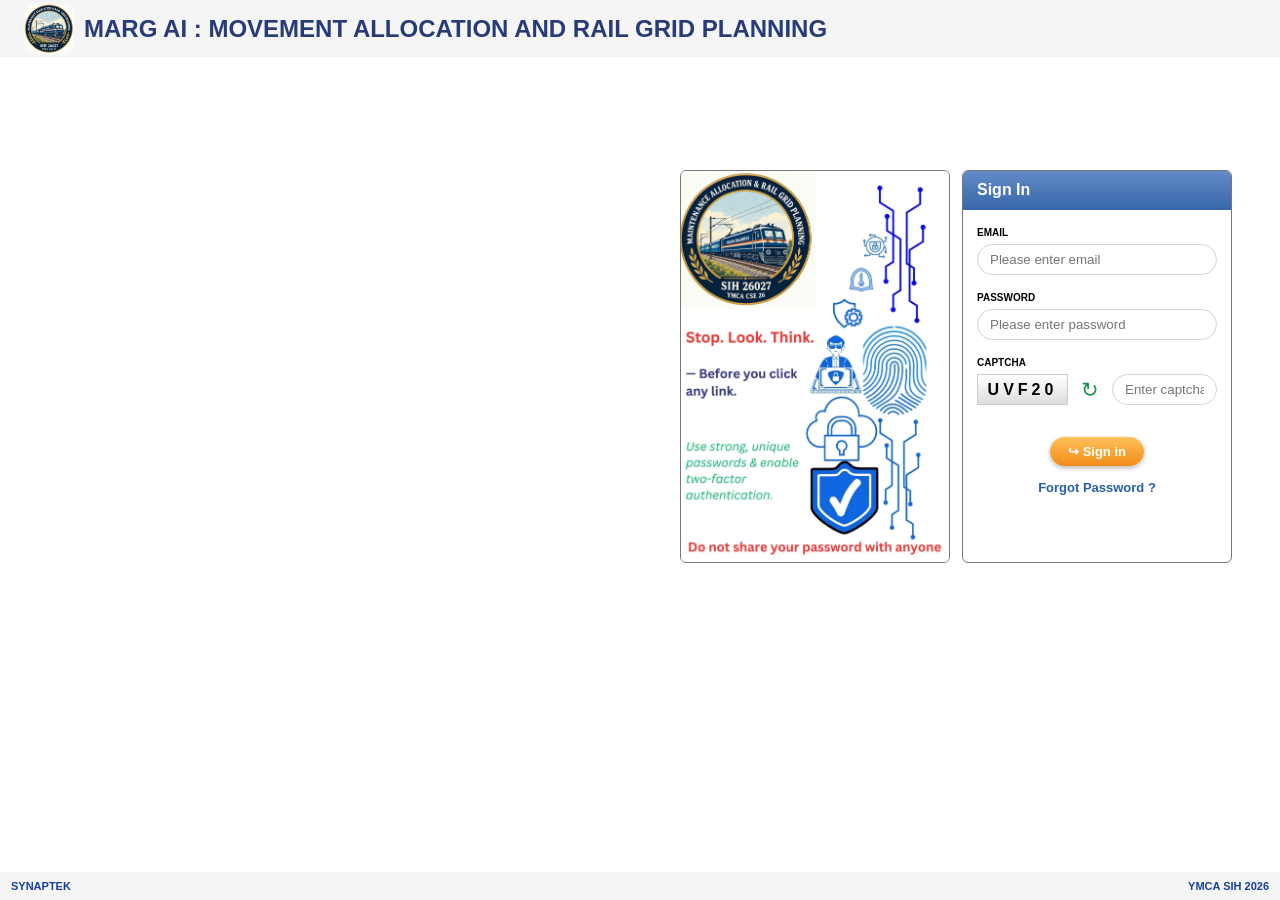
<file: docs/index.html>
<!DOCTYPE html>
<html lang="en">
<head>
    <meta charset="UTF-8">
    <meta name="viewport" content="width=device-width, initial-scale=1.0">
    <title>MARG AI : Movement Allocation and Rail Grid Planning</title>
    <link rel="stylesheet" href="style.css">

</head>

<body>

    <div class="page">

        <video class="bg-video" autoplay muted loop playsinline>
            <source src="background_video.mp4" type="video/mp4">
        </video>

        <!-- TOP HEADER -->
        <div class="top-header">
            <img src="main_logo.png" class="logo" alt="MARG AI Logo">

            <div class="title">
                MARG AI : MOVEMENT ALLOCATION AND RAIL GRID PLANNING
            </div>
        </div>


        <!-- SECURITY IMAGE -->
        <img src="cybersecurity.png" class="side-image" alt="MARG AI Security Illustration">

        <!-- LOGIN BOX -->
        <div class="login-box">

            <div class="login-header">
                Sign In
            </div>

            <div class="login-content">

                <!-- The backend logs users in by email address -->
                <label>EMAIL</label>
                <input
                    type="email"
                    id="username"
                    placeholder="Please enter email"
                    autocomplete="username"
                >

                <label>PASSWORD</label>
                <input
                    type="password"
                    id="password"
                    placeholder="Please enter password"
                    autocomplete="current-password"
                >

                <label>CAPTCHA</label>

                <div class="captcha-row">
                    <span id="captchaCode">QH I95</span>
                    <button type="button" onclick="generateCaptcha()">↻</button>

                    <input
                        type="text"
                        id="captchaInput"
                        placeholder="Enter captcha"
                        autocomplete="off"
                    >
                </div>

                <div id="message" class="message" role="alert"></div>

                <button type="button" class="signin-btn" id="signinBtn" onclick="loginUser()">
                    ↪ Sign in
                </button>

                <div class="forgot-password">
                    Forgot Password ?
                </div>

            </div>
        </div>


        <!-- FOOTER -->
        <div class="footer">
            <span>SYNAPTEK</span>
            <span>YMCA SIH 2026</span>
        </div>

    </div>

    <script src="script.js"></script>

</body>
</html>
</file>
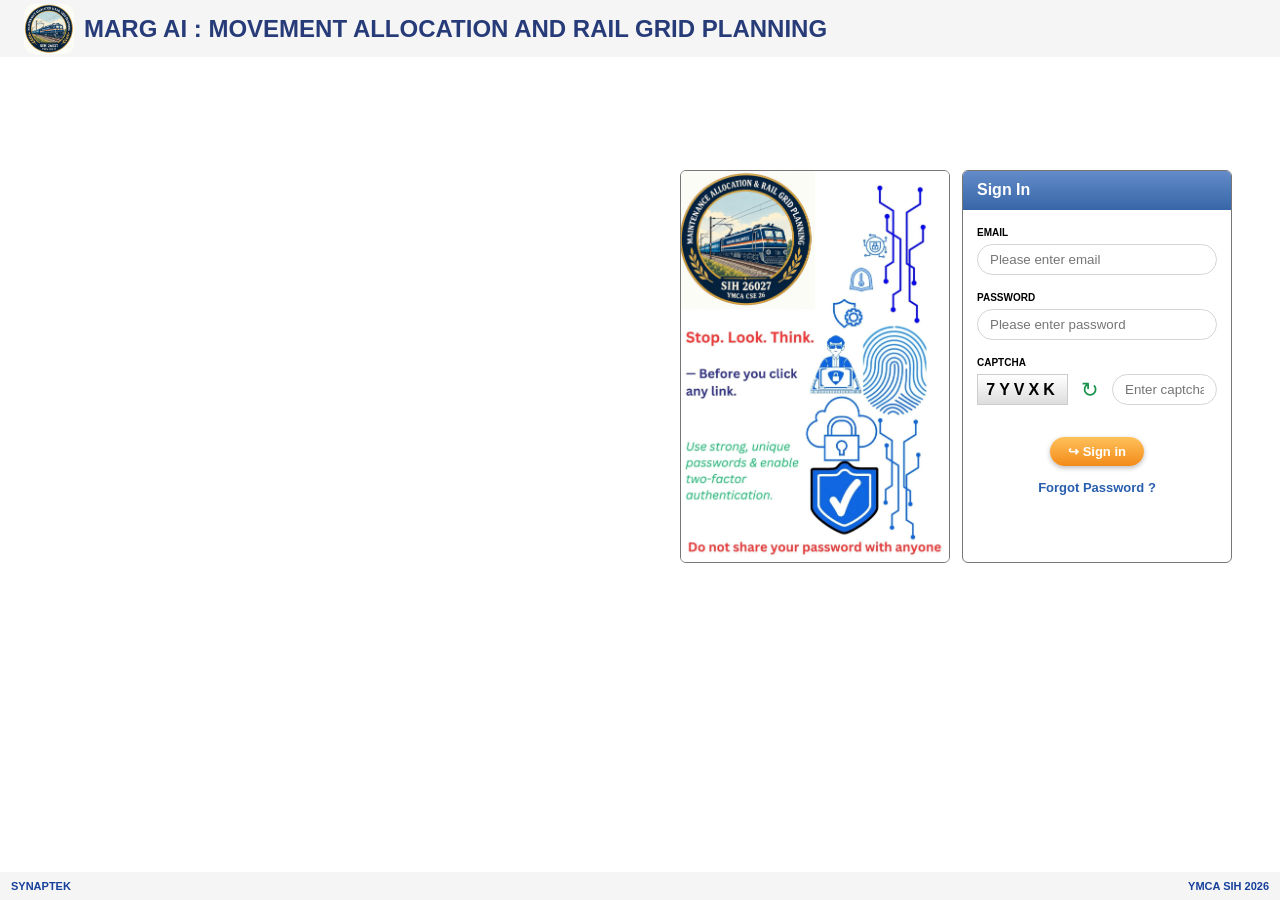
<file: docs/block-request/block-requests.html>
<!DOCTYPE html>
<html lang="en">
<head>
<meta charset="UTF-8">
<meta name="viewport" content="width=device-width, initial-scale=1.0">
<title>Block Requests | MARG AI</title>
<!-- <script src="../auth-guard.js"></script> -->
<style>
*{box-sizing:border-box}
html,body{margin:0;width:100%;height:100%;overflow:hidden;font-family:Arial,Helvetica,sans-serif;background:#eee;color:#111}
.page{width:100%;height:100vh;display:flex;flex-direction:column;background:#eee}
.top-header{height:43px;flex:0 0 43px;display:flex;align-items:center;justify-content:space-between;background:#f5f5f5;border-bottom:2px solid #3f78bd;padding:0 5px 0 10px}
.brand{height:100%;display:flex;align-items:center;gap:7px;white-space:nowrap}
.brand-logo{width:34px;height:34px;object-fit:cover;border-radius:50%}
.brand-title{color:#263e69;font-size:17px;font-weight:700;letter-spacing:.2px}
.user-area{height:100%;display:flex;align-items:center;gap:8px;color:#555;font-size:14px;white-space:nowrap}
.user-icon{color:#aaa;font-size:22px;line-height:22px}
.user-content{display:flex;flex-direction:column;align-items:flex-end;line-height:16px}
.welcome{font-size:14px;font-weight:600;color:#444}
.utility-links{display:flex;align-items:center;margin-top:3px}
.utility-links a{font-size:11px;font-weight:700;letter-spacing:.6px;line-height:13px;color:#31517e;text-decoration:none;padding:1px 10px;border-left:1px solid #b8cbe6}
.utility-links a:first-child{border-left:none}
.utility-links a:last-child{padding-right:2px}
.utility-links a:hover{color:#3f78bd;text-decoration:underline}
.nav-bar{height:44px;flex:0 0 44px;display:flex;align-items:stretch;background:#eee;border-bottom:2px solid #3f78bd}
.nav-item{height:42px;display:flex;align-items:center;justify-content:center;padding:0 14px;border-left:1px solid #3f78bd;border-right:1px solid #3f78bd;color:#111;font-size:21px;text-decoration:none;background:#eee}
.footer{height:20px;flex:0 0 20px;display:flex;align-items:center;justify-content:space-between;padding:0 8px;background:#eee;border-top:1px solid #9bb9dc;color:#31517e;font-size:8px;font-weight:700;letter-spacing:.2px}

/* Content area */
.content{flex:1 1 auto;min-height:0;background:#eee;padding:15px;display:flex;flex-direction:column;overflow-y:auto}

/* -------------------------------------------
   NEW DEMAND FORM STYLES
------------------------------------------- */
.demand-form-container {
    background: #fff;
    border: 1px solid #d5deea;
    border-radius: 6px;
    display: flex;
    flex-direction: column;
    margin-bottom: 25px;
    flex-shrink: 0;
    overflow: hidden;
    box-shadow: 0 3px 8px rgba(0,0,0,0.05);
}
.form-banner {
    background-color: #5a52a5; 
    color: #fff;
    padding: 12px 18px;
    font-size: 16px;
    font-weight: 600;
    display: flex;
    align-items: center;
    gap: 10px;
}
.form-banner svg {
    width: 20px;
    height: 20px;
}
.form-body {
    padding: 20px;
    display: flex;
    flex-direction: column;
    gap: 20px;
    background: #f4f6f9;
}
.form-section {
    background: #fff;
    border: 1px solid #e0e5eb;
    border-radius: 6px;
    padding: 20px;
    box-shadow: 0 1px 3px rgba(0,0,0,0.04);
}
.form-section-title {
    font-size: 15px;
    font-weight: bold;
    color: #263e69;
    margin-bottom: 18px;
    display: flex;
    align-items: center;
    gap: 8px;
    border-bottom: 1px solid #f0f0f0;
    padding-bottom: 10px;
}
.form-section-title svg {
    color: #5a52a5;
}
.form-row {
    display: grid;
    grid-template-columns: repeat(auto-fit, minmax(200px, 1fr));
    gap: 20px;
    align-items: start;
}
.form-group {
    display: flex;
    flex-direction: column;
    gap: 6px;
}
.form-group label {
    font-size: 13px;
    color: #444;
    font-weight: 600;
}
.form-group input, .form-group select, .form-group textarea {
    padding: 10px 12px;
    border: 1px solid #cfd6df;
    border-radius: 4px;
    font-size: 13px;
    color: #333;
    outline: none;
    font-family: inherit;
    background: #fff;
    width: 100%;
    transition: all 0.2s;
}
.form-group input:focus, .form-group select:focus, .form-group textarea:focus {
    border-color: #5a52a5;
    box-shadow: 0 0 0 3px rgba(90, 82, 165, 0.1);
}
.form-group textarea {
    resize: vertical;
}
.form-group input[readonly]{background:#eef1f5;cursor:not-allowed}
.combo{position:relative}
.combo input{padding-right:32px;cursor:pointer}
.combo input:disabled{background:#eef1f5;cursor:not-allowed}
.combo-arrow{position:absolute;right:13px;top:50%;width:7px;height:7px;border-right:2px solid #333;border-bottom:2px solid #333;transform:translateY(-70%) rotate(45deg);pointer-events:none}
.combo input:disabled ~ .combo-arrow{opacity:.35}
.combo-list{display:none;position:absolute;left:0;right:0;top:100%;margin:2px 0 0;padding:0;list-style:none;background:#fff;border:1px solid #767676;max-height:220px;overflow-y:auto;z-index:50;box-shadow:0 4px 10px rgba(0,0,0,.12)}
.combo.open .combo-list{display:block}
.combo-list li{padding:6px 16px;font-size:13px;color:#222;cursor:default}
.combo-list li:hover,.combo-list li.active{background:#1a66d2;color:#fff}
.combo-list li.empty{color:#888;background:#fff}
/* Updated Location Block Styles */
.location-block {
    display: flex;
    flex-direction: column;
    gap: 12px;
}
.location-title {
    display: flex;
    align-items: center;
    gap: 6px;
    font-size: 14px;
    font-weight: 700;
    color: #555;
}
.location-title svg {
    width: 16px;
    height: 16px;
    color: #555;
}
.location-fields {
    display: flex;
    align-items: center;
    gap: 10px;
}
.location-fields span {
    font-size: 13px;
    color: #666;
    font-weight: 600;
}
.small-input {
    width: 80px;
    padding: 8px 10px;
    border: 1px solid #cfd6df;
    border-radius: 4px;
    font-size: 13px;
    color: #333;
    outline: none;
    transition: all 0.2s;
}
.small-input:focus {
    border-color: #5a52a5;
    box-shadow: 0 0 0 3px rgba(90, 82, 165, 0.1);
}

.form-actions {
    display: flex;
    justify-content: flex-end;
    gap: 12px;
    margin-top: 10px;
}
.btn-action {
    padding: 10px 24px;
    font-size: 14px;
    font-weight: 600;
    border: none;
    border-radius: 4px;
    cursor: pointer;
    color: #fff;
    background-color: #28a745; 
    display: flex;
    align-items: center;
    gap: 8px;
    transition: background-color 0.2s;
}
.btn-action:hover {
    background-color: #218838;
}

/* -------------------------------------------
   EXISTING TOOLBAR & TABLE ADJUSTMENTS
------------------------------------------- */
.toolbar{flex:0 0 auto;display:flex;align-items:center;justify-content:space-between;margin-bottom:10px}
.show-rows{display:flex;align-items:center;gap:8px;font-size:15px;color:#555}
.show-rows select{height:34px;padding:0 10px;font-size:14px;color:#333;background:#fff;border:1px solid #cfd6df;border-radius:5px;outline:none;cursor:pointer}
.show-rows select:focus,.search-box input:focus{border-color:#3f78bd}
.search-box{position:relative}
.search-box svg{position:absolute;left:11px;top:50%;transform:translateY(-50%);width:16px;height:16px;color:#777;pointer-events:none}
.search-box input{width:250px;height:38px;padding:0 12px 0 34px;font-size:14px;color:#333;background:#fff;border:1px solid #cfd6df;border-radius:5px;outline:none}

.table-wrap{flex:none;height:450px;overflow:auto;background:#fff;border:1px solid #9bb9dc}
#blockTable{border-collapse:collapse;table-layout:fixed;font-size:13px}
#blockTable th{position:sticky;top:0;background:#dfe8f5;color:#263e69;text-align:left;padding:8px 10px;border:1px solid #b8cbe6;white-space:nowrap;overflow:hidden;text-overflow:ellipsis; z-index:1}
#blockTable td{padding:8px 10px;border:1px solid #d5deea;vertical-align:top;overflow-wrap:anywhere}
#blockTable td.empty{text-align:center;color:#777;padding:18px}
#blockTable th.green{background:#b3e0ad}
#blockTable td.green{background:#e8f7e5}
#blockTable th.blue{background:#b5d8f2}
#blockTable td.blue{background:#e0eefa}

.table-footer{flex:0 0 auto;display:flex;align-items:center;justify-content:space-between;margin-top:10px;font-size:15px;color:#555}
.table-footer b{color:#333}
.match-info{color:#31517e;font-size:13px;margin-left:8px}

.section-divider {
    border: 0;
    border-top: 2px dashed #9bb9dc;
    margin: 10px 0 20px 0;
    width: 100%;
}

/* Explicit two-column grid for perfect alignment in Asset Details */
.two-col-grid {
    display: grid;
    grid-template-columns: 1fr 1fr;
    gap: 20px;
}
@media (max-width: 768px) {
    .two-col-grid {
        grid-template-columns: 1fr;
    }
}
</style>
</head>
<body>
<div class="page">
<header class="top-header">
<div class="brand">
<img src="../main_logo.png" class="brand-logo" alt="MARG AI logo">
<div class="brand-title">MARG AI : MOVEMENT ALLOCATION AND RAIL GRID PLANNING</div>
</div>
<div class="user-area">
<div class="user-icon">♟</div>
<div class="user-content">
<div class="welcome">Welcome, chiefcontrollerumb</div>
<div class="utility-links">
<a href="#" id="faqLink">FAQ</a>
<a href="#" id="helpLink">HELP</a>
<a href="#" id="reportLink">REPORT</a>
<a id="logoutLink" href="../index.html">LOGOUT</a>
</div>
</div>
</div>
</header>
<nav class="nav-bar">
<a class="nav-item" href="../dashboard/dashboard.html">Dashboard</a>
<a class="nav-item active" href="../block-request/block-requests.html">Block Requests</a>
<a class="nav-item" href="../priority-list/priority-list.html">Priority List</a>
<a class="nav-item" href="../scheduler/scheduler.html">Scheduler</a>
<a class="nav-item" href="../live-tracker/live-tracker.html">Live Tracker</a>
<a class="nav-item" href="../live-map/live-map.html">Live Map</a>
</nav>

<main class="content">

<!-- NEW DEMAND FORM -->
<div class="demand-form-container">
    <div class="form-banner">
        <svg viewBox="0 0 24 24" fill="none" stroke="currentColor" stroke-width="2" stroke-linecap="round" stroke-linejoin="round"><path d="M11 4H4a2 2 0 0 0-2 2v14a2 2 0 0 0 2 2h14a2 2 0 0 0 2-2v-7"></path><path d="M18.5 2.5a2.121 2.121 0 0 1 3 3L12 15l-4 1 1-4 9.5-9.5z"></path></svg>
        New Disconnection/block demand
    </div>
    
    <form id="blockDemandForm" class="form-body">
        
        <!-- A) Section Details -->
        <div class="form-section">
            <div class="form-section-title">
                <svg width="18" height="18" viewBox="0 0 24 24" fill="none" stroke="currentColor" stroke-width="2"><rect x="3" y="3" width="18" height="18" rx="2" ry="2"></rect><line x1="9" y1="3" x2="9" y2="21"></line></svg>
                Section Details
            </div>
            <div class="form-row">
                <div class="form-group">
                    <label>Station</label>
                    <select name="station" id="sectionSelect">
                        <option value="">Select Section</option>
                    </select>
                </div>
                <div class="form-group">
                    <label>Sub Section (Traffic Section)</label>
                    <div class="combo" id="subCombo">
                        <input type="text" name="sub_section" id="subSectionInput"
                            placeholder="Select Section first" autocomplete="off" disabled>
                        <span class="combo-arrow"></span>
                        <ul class="combo-list" id="subSectionList"></ul>
                    </div>
                </div>
            </div>
        </div>
        
        <!-- B) Asset Detail -->
        <div class="form-section">
            <div class="form-section-title">
                <svg width="18" height="18" viewBox="0 0 24 24" fill="none" stroke="currentColor" stroke-width="2"><circle cx="12" cy="12" r="3"></circle><path d="M19.4 15a1.65 1.65 0 0 0 .33 1.82l.06.06a2 2 0 0 1 0 2.83 2 2 0 0 1-2.83 0l-.06-.06a1.65 1.65 0 0 0-1.82-.33 1.65 1.65 0 0 0-1 1.51V21a2 2 0 0 1-2 2 2 2 0 0 1-2-2v-.09A1.65 1.65 0 0 0 9 19.4a1.65 1.65 0 0 0-1.82.33l-.06.06a2 2 0 0 1-2.83 0 2 2 0 0 1 0-2.83l.06-.06a1.65 1.65 0 0 0 .33-1.82 1.65 1.65 0 0 0-1.51-1H3a2 2 0 0 1-2-2 2 2 0 0 1 2-2h.09A1.65 1.65 0 0 0 4.6 9a1.65 1.65 0 0 0-.33-1.82l-.06-.06a2 2 0 0 1 0-2.83 2 2 0 0 1 2.83 0l.06.06a1.65 1.65 0 0 0 1.82.33H9a1.65 1.65 0 0 0 1-1.51V3a2 2 0 0 1 2-2 2 2 0 0 1 2 2v.09a1.65 1.65 0 0 0 1 1.51 1.65 1.65 0 0 0 1.82-.33l.06-.06a2 2 0 0 1 2.83 0 2 2 0 0 1 0 2.83l-.06.06a1.65 1.65 0 0 0-.33 1.82V9a1.65 1.65 0 0 0 1.51 1H21a2 2 0 0 1 2 2 2 2 0 0 1-2 2h-.09a1.65 1.65 0 0 0-1.51 1z"></path></svg>
                Asset Detail
            </div>
            
            <!-- ROW 1: Direction and Line -->
            <div class="two-col-grid" style="margin-bottom: 20px;">
                <div class="form-group">
                    <label>Direction</label>
                    <select name="direction" id="directionSelect">
                        <option value="">Select Direction</option>
                        <option value="UP">UP</option>
                        <option value="DOWN">DOWN</option>
                    </select>
                </div>
                <div class="form-group">
                    <label>Line</label>
                    <select name="line" id="lineInput">
                        <option value="">Select Line</option>
                    </select>
                </div>
            </div>
            
            <!-- ROW 2: Locations grouped on Left, Machine on Right -->
            <div class="two-col-grid">
                
                <!-- Left Side: Both Location Blocks -->
                <div style="display: flex; gap: 40px; flex-wrap: wrap;">
                    <!-- Location From block -->
                    <div class="location-block">
                        <div class="location-title">
                            <svg viewBox="0 0 24 24" fill="none" stroke="currentColor" stroke-width="2" stroke-linecap="round" stroke-linejoin="round">
                                <path d="M21 10c0 7-9 13-9 13s-9-6-9-13a9 9 0 0 1 18 0z"></path>
                                <circle cx="12" cy="10" r="3"></circle>
                            </svg>
                            Location From:
                        </div>
                        <div class="location-fields">
                            <span>KM</span>
                            <input type="number" name="km_from" class="small-input">
                            <span>Meter</span>
                            <input type="number" name="meter_from" class="small-input">
                        </div>
                    </div>

                    <!-- Location To block -->
                    <div class="location-block">
                        <div class="location-title">
                            <svg viewBox="0 0 24 24" fill="none" stroke="currentColor" stroke-width="2" stroke-linecap="round" stroke-linejoin="round">
                                <path d="M21 10c0 7-9 13-9 13s-9-6-9-13a9 9 0 0 1 18 0z"></path>
                                <circle cx="12" cy="10" r="3"></circle>
                            </svg>
                            Location To:
                        </div>
                        <div class="location-fields">
                            <span>KM</span>
                            <input type="number" name="km_to" class="small-input">
                            <span>Meter</span>
                            <input type="number" name="meter_to" class="small-input">
                        </div>
                    </div>
                </div>

                <!-- Right Side: Machine block (aligned perfectly under Line) -->
                <div class="form-group">
                    <label>Machine</label>
                      <select name="machine">
                          <option value="">Select Machine</option>
                          <option value="Yes">Yes</option>
                          <option value="No">No</option>
                      </select>
                </div>

            </div>
        </div>
        
        <!-- C) Block Details -->
        <div class="form-section">
            <div class="form-section-title">
                <svg width="18" height="18" viewBox="0 0 24 24" fill="none" stroke="currentColor" stroke-width="2"><rect x="3" y="4" width="18" height="18" rx="2" ry="2"></rect><line x1="16" y1="2" x2="16" y2="6"></line><line x1="8" y1="2" x2="8" y2="6"></line><line x1="3" y1="10" x2="21" y2="10"></line></svg>
                Block Details
            </div>
            
            <!-- Row 1 -->
            <div class="form-row" style="grid-template-columns: repeat(auto-fit, minmax(280px, 1fr)); margin-bottom: 20px;">
                <div class="form-group">
                    <label>Dept</label>
                    <select name="dept" id="deptSelect">                      
                           <option value="">Select Dept</option>
                           <option value="S&T">S&T</option>
                           <option value="Engineering">Engineering</option>
                           <option value="Elect">Elect</option>
                    </select>
                </div>
                <div class="form-group">
                    <label>Disconnection/Block Demanded For</label>
                    <select name="demanded_for" id="demandedForSelect" disabled>  
                           <option value="">Select Reason</option>
                    </select>
                </div>
            </div>
            
            <!-- Row 2 -->
            <div class="form-row" style="grid-template-columns: repeat(auto-fit, minmax(200px, 1fr)); margin-bottom: 20px;">
                <div class="form-group">
                    <label>Demanded From(Date/Time)</label>
                    <input type="datetime-local" name="demanded_from" id="demandedFrom">
                </div>
                <div class="form-group">
                    <label>Demanded To(Date/Time)</label>
                    <input type="datetime-local" name="demanded_to" id="demandedTo">
                </div>
                <div class="form-group">
                    <label>Duration</label>
                    <input type="text" name="duration" id="durationInput" placeholder="Auto-calculated" readonly>
                </div>
            </div>
            
            <!-- Row 3 -->
            <div class="form-row" style="grid-template-columns: repeat(auto-fit, minmax(200px, 1fr));">
                <div class="form-group">
                    <label>Minimum Duration</label>
                    <input type="number" name="min_duration" min="1" placeholder="Minutes, e.g. 30">                </div>
                <!-- Empty divs to maintain the 3-column alignment on desktop -->
                <div></div>
                <div></div>
            </div>
        </div>
        
        <!-- D) Additional Details -->
        <div class="form-section">
            <div class="form-section-title">
                <svg width="18" height="18" viewBox="0 0 24 24" fill="none" stroke="currentColor" stroke-width="2"><path d="M14 2H6a2 2 0 0 0-2 2v16a2 2 0 0 0 2 2h12a2 2 0 0 0 2-2V8z"></path><polyline points="14 2 14 8 20 8"></polyline><line x1="16" y1="13" x2="8" y2="13"></line><line x1="16" y1="17" x2="8" y2="17"></line><polyline points="10 9 9 9 8 9"></polyline></svg>
                Additional Details
            </div>
            <div class="form-row" style="grid-template-columns: repeat(auto-fit, minmax(280px, 1fr));">
                <div class="form-group">
                    <label>Quantum of work</label>
                    <textarea name="quantum_of_work" rows="3" placeholder="Enter work details..."></textarea>
                </div>
                <div class="form-group">
                    <label>Resource Required detail(If any)</label>
                    <textarea name="resource_required" rows="3" placeholder="Enter required resources..."></textarea>
                </div>
                <div class="form-group">
                    <label>Remarks (If any)</label>
                    <textarea name="remarks" rows="3" placeholder="Additional remarks..."></textarea>
                </div>
            </div>
        </div>
        
        <!-- Form Buttons -->
        <div class="form-actions">
            <button type="button" class="btn-action">
                <svg width="16" height="16" viewBox="0 0 24 24" fill="none" stroke="currentColor" stroke-width="2"><path d="M19 21H5a2 2 0 0 1-2-2V5a2 2 0 0 1 2-2h11l5 5v11a2 2 0 0 1-2 2z"></path><polyline points="17 21 17 13 7 13 7 21"></polyline><polyline points="7 3 7 8 15 8"></polyline></svg>
                Save
            </button>
            <button type="button" class="btn-action">
                <svg width="16" height="16" viewBox="0 0 24 24" fill="none" stroke="currentColor" stroke-width="2"><polyline points="23 4 23 10 17 10"></polyline><path d="M20.49 15a9 9 0 1 1-2.12-9.36L23 10"></path></svg>
                Clear
            </button>
        </div>
    </form>
</div>

<hr class="section-divider">

<!-- EXISTING TABLE SECTION -->
<div class="toolbar">
<div class="show-rows">
<span>Show</span>
<select id="rowsSelect">
<option value="10">10</option>
<option value="50">50</option>
<option value="100">100</option>
<option value="all">All</option>
</select>
<span>Rows</span>
</div>
<div class="search-box">
<svg viewBox="0 0 24 24" fill="none" stroke="currentColor" stroke-width="2" stroke-linecap="round" stroke-linejoin="round"><circle cx="11" cy="11" r="7"></circle><line x1="21" y1="21" x2="16.65" y2="16.65"></line></svg>
<input type="search" id="searchBox" placeholder="Search records..." autocomplete="off">
</div>
</div>

<div class="table-wrap">
<table id="blockTable">
<thead id="blockHead"></thead>
<tbody id="blockBody"></tbody>
</table>
</div>

<div class="table-footer">
<div><span id="totalText">Loading...</span><span class="match-info" id="matchInfo"></span></div>
</div>
</main>

<footer class="footer">
<span>SYNAPTEK</span>
<span>YMCA SIH 2026</span>
</footer>
</div>

<script>
(function () {
  var BASE = window.location.hostname.endsWith("github.io")
    ? "https://due-names-acer-leonard.trycloudflare.com"
    : (window.location.port === "8000" ? "" : "http://127.0.0.1:8000");
  var TOKEN = sessionStorage.getItem("marg_access_token");

  var COLUMNS = [
  ["sr_no", "Sr No", 70, ""],
  ["block_id", "Block ID", 150, "green"],
  ["station", "Station", 150, "green"],
  ["sub_section", "Sub Section", 220, "green"],
  ["direction", "Direction", 90, "green"],
  ["line", "Line", 150, "green"],
  ["location_from", "From (Km)", 100, "blue"],
  ["location_to", "To (Km)", 100, "blue"],
  ["machine", "Machine", 180, "blue"],
  ["dept", "Dept", 80, "blue"],
  ["block_demanded_for", "Block Demanded For", 260, "blue"],
  ["demanded_from", "Demanded From", 150, "blue"],
  ["demanded_to", "Demanded To", 150, "blue"],
  ["duration", "Duration", 100, "blue"],
  ["min_duration", "Min Duration", 120, "blue"],
  ["quantum_of_work", "Quantum of Work", 360, "blue"],
  ["resource_required", "Resource Required", 260, ""],
  ["remarks", "Remarks", 300, ""]
];

  var allRows = [];
  var rowsSelect = document.getElementById("rowsSelect");
  var searchBox = document.getElementById("searchBox");
  var totalText = document.getElementById("totalText");
  var matchInfo = document.getElementById("matchInfo");
  var head = document.getElementById("blockHead");
  var body = document.getElementById("blockBody");
  var table = document.getElementById("blockTable");

  function buildHeader() {
    var colgroup = document.createElement("colgroup");
    var totalWidth = 0;
    var hr = document.createElement("tr");
    COLUMNS.forEach(function (c) {
      var col = document.createElement("col");
      col.style.width = c[2] + "px";
      colgroup.appendChild(col);
      totalWidth += c[2];
      var th = document.createElement("th");
      th.textContent = c[1];
      th.title = c[1];
      if (c[3]) th.className = c[3];
      hr.appendChild(th);
    });
    table.insertBefore(colgroup, table.firstChild);
    table.style.width = totalWidth + "px";
    head.innerHTML = "";
    head.appendChild(hr);
  }

  var THREE_DECIMALS = { location_from: true, location_to: true };
  var DURATION_KEYS = { duration: true, min_duration: true };
  var DATETIME_KEYS = { demanded_from: true, demanded_to: true };

  function pad(n) { return String(n).padStart(2, "0"); }

  // The API sends intervals as seconds, e.g. 14400 -> 04:00:00
  function formatDuration(v) {
    var total = Math.round(Number(v));
    if (isNaN(total)) return String(v);
    return pad(Math.floor(total / 3600)) + ":" + pad(Math.floor((total % 3600) / 60)) + ":" + pad(total % 60);
  }

  // 2026-10-04T10:00:00 -> 04-10-2026 10:00
  function formatDateTime(v) {
    var m = /^(\d{4})-(\d{2})-(\d{2})[T ](\d{2}):(\d{2})/.exec(String(v));
    return m ? m[3] + "-" + m[2] + "-" + m[1] + " " + m[4] + ":" + m[5] : String(v);
  }

  function cellText(row, key) {
    var v = row[key];
    if (v === null || v === undefined) return "";
    if (THREE_DECIMALS[key]) {
      var n = Number(v);
      if (!isNaN(n)) return n.toFixed(3);
    }
    if (DURATION_KEYS[key]) return formatDuration(v);
    if (DATETIME_KEYS[key]) return formatDateTime(v);
    return String(v);
  }

  function render() {
    var term = searchBox.value.trim().toLowerCase();

    var filtered = allRows.filter(function (row) {
      if (!term) return true;
      return COLUMNS.some(function (c) {
        return cellText(row, c[0]).toLowerCase().indexOf(term) !== -1;
      });
    });

    var limit = rowsSelect.value === "all" ? filtered.length : parseInt(rowsSelect.value, 10);
    var shown = filtered.slice(0, limit);

    body.innerHTML = "";
    if (shown.length === 0) {
      var er = document.createElement("tr");
      var ed = document.createElement("td");
      ed.colSpan = COLUMNS.length;
      ed.className = "empty";
      ed.textContent = "No records found";
      er.appendChild(ed);
      body.appendChild(er);
    }
    shown.forEach(function (row) {
      var tr = document.createElement("tr");
      COLUMNS.forEach(function (c) {
        var td = document.createElement("td");
        if (c[3]) td.className = c[3];
        td.textContent = cellText(row, c[0]);
        tr.appendChild(td);
      });
      body.appendChild(tr);
    });

    totalText.innerHTML = "Total Records: <b>" + allRows.length + "</b>";
    matchInfo.textContent = term ? "(" + filtered.length + " matching, showing " + shown.length + ")" : "";
  }

  async function load() {
    var fromDisk = window.location.protocol === "file:";
    buildHeader();

    if (!TOKEN) {
      if (fromDisk) {
        totalText.textContent = "Preview mode: open through the backend to load data.";
        render();
        return;
      }
      window.location.replace("../index.html");
      return;
    }

    try {
      var res = await fetch(BASE.trim() + "/api/block-requests", {
        headers: { "Authorization": "Bearer " + TOKEN }
      });
      if (res.status === 401 || res.status === 403) {
        if (!fromDisk) window.location.replace("../index.html");
        else totalText.textContent = "Not authorised (preview mode).";
        return;
      }
      if (!res.ok) { totalText.textContent = "Could not load block requests."; return; }

      allRows = await res.json();
      render();
    } catch (e) {
      totalText.textContent = "Cannot reach the server.";
    }
  }

  rowsSelect.addEventListener("change", render);
  searchBox.addEventListener("input", render);

  load();
})();
</script>
<script>
(function () {
  // ---- Dept -> "Block Demanded For" mapping ----
  var REASONS = {
    "S&T": [
      "Repair of relay wire",
      "Faulty Signal replacement",
      "Junction box repair",
      "Axle counter repair",
      "Relay wire inspection"
    ],
    "Engineering": [
      "Track inspection",
      "Track alignment correction",
      "Rail replacement",
      "Weld repair or rail welding",
      "Tamping and track packing"
    ],
    "Elect": [
      "OHE inspection",
      "OHE wire replacement",
      "OHE tensioning equipment maintenance",
      "OHE mast or structure repair",
      "OHE registration adjustment"
    ]
  };

  var dept = document.getElementById("deptSelect");
  var reason = document.getElementById("demandedForSelect");

  function fillReasons() {
    var list = REASONS[dept.value] || [];
    reason.innerHTML = "";

    var first = document.createElement("option");
    first.value = "";
    first.textContent = list.length ? "Select Reason" : "Select Dept first";
    reason.appendChild(first);

    list.forEach(function (r) {
      var o = document.createElement("option");
      o.value = r;
      o.textContent = r;
      reason.appendChild(o);
    });

    reason.disabled = list.length === 0;   // blanked out until a dept is chosen
  }
  dept.addEventListener("change", fillReasons);
  fillReasons();

  // ---- Auto Duration ----
  var from = document.getElementById("demandedFrom");
  var to = document.getElementById("demandedTo");
  var dur = document.getElementById("durationInput");

  function calcDuration() {
    if (!from.value || !to.value) { dur.value = ""; return; }
    var mins = Math.round((new Date(to.value) - new Date(from.value)) / 60000);
    if (mins <= 0) { dur.value = ""; alert("End time must be after start time."); return; }
    var h = Math.floor(mins / 60), m = mins % 60;
    dur.value = mins + " mins" + (h ? " (" + h + " hr " + m + " min)" : "");
  }
  from.addEventListener("change", calcDuration);
  to.addEventListener("change", calcDuration);

  // ---- Make the Clear button reset everything ----
  var form = document.getElementById("blockDemandForm");
  var clearBtn = form.querySelectorAll(".btn-action")[1];
  clearBtn.addEventListener("click", function () {
    form.reset();
    fillReasons();
    dur.value = "";
  });
})();
</script>
<script>
(function () {
  // ---- DATA: section -> line + sub sections ----
  var SECTIONS = {
    "LUDHIANA - SAHARANPUR": {
      // Line 1 = UP, Line 2 = DOWN (linked both ways)
      lines: { "LINE 1": "UP", "LINE 2": "DOWN" },
      // Chainage runs from Ludhiana (0 km) to Saharanpur (194 km 597 m)
      maxKm: 194,
      maxM: 597,
      subs: [
        "LUDHIANA JN - SANAHWAL",
        "SANAHWAL - CHAWAPALL",
        "CHAWAPALL - KHANNA",
        "KHANNA - GOVINDGARH",
        "GOVINDGARH - SIRHIND JN",
        "SIRHIND JN - SADHOO GARH",
        "SADHOO GARH - SARAI BANJARA",
        "SARAI BANJARA - RAJPURA JN",
        "RAJPURA JN - AMBALA CITY",
        "AMBALA CITY - AMBALA CANT JN",
        "AMBALA CANT JN - DUKHERI",
        "DUKHERI - KESRI",
        "KESRI - TANDWAL",
        "TANDWAL - BARARA",
        "BARARA - MUSTAFABAD",
        "MUSTAFABAD - DARAZPUR",
        "DARAZPUR - JAGADHRI WORKSHOP",
        "JAGADHRI WORKSHOP - YAMUNANAGAR JAGADHARI",
        "YAMUNANAGAR JAGADHARI - KALANOUR",
        "KALANOUR - SARSAWA",
        "SARSAWA - PILKHANI",
        "PILKHANI - SAHARANPUR"
      ]
    }
  };

    var sec   = document.getElementById("sectionSelect");
  var sub   = document.getElementById("subSectionInput");
  var list  = document.getElementById("subSectionList");   // now a <ul>
  var combo = document.getElementById("subCombo");
  var line  = document.getElementById("lineInput");
  var form  = document.getElementById("blockDemandForm");
  var activeIdx = -1;

  // fill the Section dropdown
  Object.keys(SECTIONS).forEach(function (name) {
    var o = document.createElement("option");
    o.value = name;
    o.textContent = name;
    sec.appendChild(o);
  });

  // fill the Line dropdown (LINE 1 / LINE 2) + maps
  var lineToSection = {};
  var lineToDir = {};
  var dirToLine = {};
  Object.keys(SECTIONS).forEach(function (name) {
    var L = SECTIONS[name].lines;
    Object.keys(L).forEach(function (ln) {
      lineToSection[ln] = name;
      lineToDir[ln] = L[ln];
      dirToLine[L[ln]] = ln;
      var o = document.createElement("option");
      o.value = ln;
      o.textContent = ln;
      line.appendChild(o);
    });
  });
  var dirSel = document.getElementById("directionSelect");
  function currentSubs() {
    var s = SECTIONS[sec.value];
    return s ? s.subs : [];
  }

  // draw the list (filtered by typed text) and open it
  function openList(filterText) {
    if (sub.disabled) return;
    var q = (filterText || "").trim().toUpperCase();
    var items = currentSubs().filter(function (x) {
      return !q || x.toUpperCase().indexOf(q) !== -1;
    });
    list.innerHTML = "";
    activeIdx = -1;
    if (!items.length) {
      var none = document.createElement("li");
      none.className = "empty";
      none.textContent = "No matching sub section";
      list.appendChild(none);
    }
    items.forEach(function (name) {
      var li = document.createElement("li");
      li.textContent = name;
      li.addEventListener("mousedown", function (ev) {
        ev.preventDefault();          // keep focus in the input
        pick(name);
      });
      list.appendChild(li);
    });
    combo.classList.add("open");
  }

  function closeList() { combo.classList.remove("open"); }

  function pick(name) {
    sub.value = name;
    sub.dispatchEvent(new Event("input", { bubbles: true }));
    sub.dispatchEvent(new Event("change", { bubbles: true }));
    closeList();
  }

  list.addEventListener("mousedown", function (e) { e.preventDefault(); }); // scrollbar click keeps list open
  sub.addEventListener("click", function () { openList(""); });
  sub.addEventListener("input", function () { openList(sub.value); });
  sub.addEventListener("blur", closeList);

  // keyboard: Up / Down / Enter / Esc
  sub.addEventListener("keydown", function (e) {
    if (e.key === "Escape") { closeList(); return; }
    if (e.key !== "ArrowDown" && e.key !== "ArrowUp" && e.key !== "Enter") return;
    if (!combo.classList.contains("open")) {
      if (e.key === "Enter") return;
      e.preventDefault();
      openList("");
    }
    var lis = list.querySelectorAll("li:not(.empty)");
    if (e.key === "Enter") {
      if (activeIdx >= 0 && lis[activeIdx]) { e.preventDefault(); pick(lis[activeIdx].textContent); }
      return;
    }
    e.preventDefault();
    if (!lis.length) return;
    activeIdx = e.key === "ArrowDown" ? Math.min(activeIdx + 1, lis.length - 1)
                                      : Math.max(activeIdx - 1, 0);
    lis.forEach(function (li, i) { li.classList.toggle("active", i === activeIdx); });
    lis[activeIdx].scrollIntoView({ block: "nearest" });
  });

  // section chosen -> reset sub section, assign + lock line
  function onSectionChange() {
    var s = SECTIONS[sec.value];
    sub.value = "";
    closeList();
    list.innerHTML = "";
    if (!s) {
      sub.disabled = true;
      sub.placeholder = "Select Section first";
      return;
    }
    sub.disabled = false;
    sub.placeholder = "Type or select sub section";
  }
  sec.addEventListener("change", onSectionChange);
  
  // Line chosen -> select its Station (section) and Direction automatically
  line.addEventListener("change", function () {
    if (!line.value) { dirSel.value = ""; return; }
    var wantSec = lineToSection[line.value] || "";
    if (sec.value !== wantSec) { sec.value = wantSec; onSectionChange(); }
    dirSel.value = lineToDir[line.value] || "";
  });

  // Direction chosen -> select the matching Line (and Station)
  dirSel.addEventListener("change", function () {
    if (!dirSel.value) { line.value = ""; return; }
    line.value = dirToLine[dirSel.value] || "";
    line.dispatchEvent(new Event("change", { bubbles: true }));
  });

  // ---- Location limit: not beyond the end of the section (194 km 597 m) ----
  var locInputs = ["km_from", "meter_from", "km_to", "meter_to"].map(function (n) { return form.elements[n]; });
  function checkLimit(el, quiet) {
    var s = SECTIONS[sec.value] || SECTIONS[Object.keys(SECTIONS)[0]];
    var pairs = [["km_from", "meter_from"], ["km_to", "meter_to"]];
    for (var i = 0; i < pairs.length; i++) {
      var kmEl = form.elements[pairs[i][0]], mEl = form.elements[pairs[i][1]];
      var km = kmEl.value === "" ? null : Number(kmEl.value);
      var m  = mEl.value === ""  ? null : Number(mEl.value);
      var bad = null;
      if (km !== null && (km < 0 || km > s.maxKm)) bad = kmEl;
      else if (m !== null && (m < 0 || m > 999)) bad = mEl;
      else if (km !== null && m !== null && km === s.maxKm && m > s.maxM) bad = mEl;
      if (bad) {
        if (!quiet) {
          alert("Location cannot exceed " + s.maxKm + " KM and " + s.maxM + " M for this section.");
          bad.value = "";
        }
        return false;
      }
    }
    return true;
  }
  locInputs.forEach(function (el) {
    el.min = 0;
    el.addEventListener("change", function () { checkLimit(el, false); });
  });
  // run before the Save handler (registered later) and block it if invalid
  form.querySelectorAll(".btn-action")[0].addEventListener("click", function (e) {
    if (!checkLimit(null, false)) e.stopImmediatePropagation();
  });

  // typed value must match a sub section of the chosen section
  sub.addEventListener("change", function () {
    var s = SECTIONS[sec.value];
    if (!s || !sub.value.trim()) return;
    var typed = sub.value.trim().toUpperCase();
    var match = s.subs.filter(function (x) { return x.toUpperCase() === typed; })[0];
    if (match) { sub.value = match; }
    else { alert("Please pick a valid sub section from the list."); sub.value = ""; }
  });

  // Clear button / form.reset() puts everything back
  form.addEventListener("reset", function () { setTimeout(onSectionChange, 0); });

  onSectionChange();

})();
</script>
<script>
(function () {
  var BASE = window.location.hostname.endsWith("github.io")
    ? "https://due-names-acer-leonard.trycloudflare.com"
    : (window.location.port === "8000" ? "" : "http://127.0.0.1:8000");
  var TOKEN = sessionStorage.getItem("marg_access_token");

  var form = document.getElementById("blockDemandForm");
  var saveBtn = form.querySelectorAll(".btn-action")[0];

  // [field name, label shown in the error message]
  var REQUIRED = [
    ["station", "Station"], ["sub_section", "Sub Section"],
    ["direction", "Direction"], ["line", "Line"],
    ["km_from", "Location From (KM)"], ["meter_from", "Location From (Meter)"],
    ["km_to", "Location To (KM)"], ["meter_to", "Location To (Meter)"],
    ["machine", "Machine"], ["dept", "Dept"],
    ["demanded_for", "Demanded For"],
    ["demanded_from", "Demanded From"], ["demanded_to", "Demanded To"],
    ["duration", "Duration"], ["min_duration", "Minimum Duration"],
    ["quantum_of_work", "Quantum of work"],
    ["resource_required", "Resource Required"], ["remarks", "Remarks"]
  ];

  function field(name) { return form.elements[name]; }

  saveBtn.addEventListener("click", async function () {
    // 1. every field must be filled
    var missing = [];
    REQUIRED.forEach(function (r) {
      var el = field(r[0]);
      var empty = !el || el.value.trim() === "";
      if (el) el.style.borderColor = empty ? "#d93025" : "";
      if (empty) missing.push(r[1]);
    });
    if (missing.length) {
      alert("Please fill all fields before saving.\n\nMissing: " + missing.join(", "));
      return;
    }

    // 2. build the data
    var payload = {};
    REQUIRED.forEach(function (r) { payload[r[0]] = field(r[0]).value.trim(); });
    ["km_from", "meter_from", "km_to", "meter_to"].forEach(function (k) {
      payload[k] = parseInt(payload[k], 10);
    });

    if (!TOKEN) { window.location.replace("../index.html"); return; }

    // 3. send it
    saveBtn.disabled = true;
    try {
      var res = await fetch(BASE + "/api/block-requests", {
        method: "POST",
        headers: {
          "Content-Type": "application/json",
          "Authorization": "Bearer " + TOKEN
        },
        body: JSON.stringify(payload)
      });

      if (res.status === 401) { window.location.replace("../index.html"); return; }

      if (!res.ok) {
        var err = await res.json().catch(function () { return null; });
        var msg = "Could not save.";
        if (err && typeof err.detail === "string") msg = err.detail;
        else if (err && Array.isArray(err.detail) && err.detail[0]) {
          msg = err.detail[0].msg.replace(/^Value error, /, "");
        }
        alert(msg);
        return;
      }

      alert("Block demand saved successfully.");
      window.location.reload();   // clears the form and reloads the table
    } catch (e) {
      alert("Cannot reach the server. Please try again.");
    } finally {
      saveBtn.disabled = false;
    }
  });
})();
</script>
<script src="../header-tools.js"></script>
<script src="../logout.js"></script>
</body>
</html>
</file>
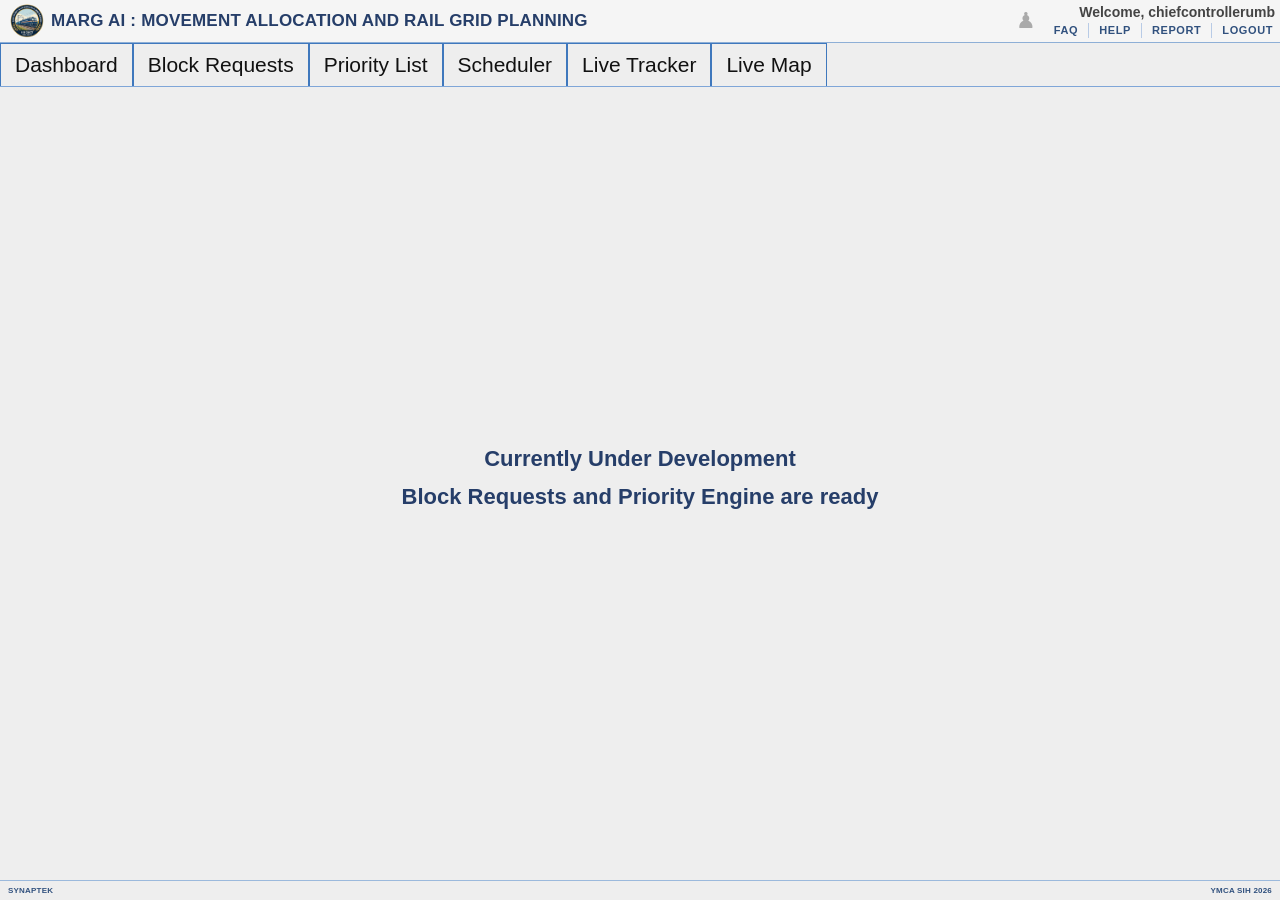
<file: docs/dashboard/dashboard.html>
<!DOCTYPE html>
<html lang="en">
<head>
<meta charset="UTF-8">
<meta name="viewport" content="width=device-width, initial-scale=1.0">
<title>Dashboard | MARG AI</title>
<!-- <script src="../auth-guard.js"></script> -->
<style>
*{box-sizing:border-box}
html,body{margin:0;width:100%;height:100%;overflow:hidden;font-family:Arial,Helvetica,sans-serif;background:#eee;color:#111}
.page{width:100%;height:100vh;display:flex;flex-direction:column;background:#eee}
.top-header{height:43px;flex:0 0 43px;display:flex;align-items:center;justify-content:space-between;background:#f5f5f5;border-bottom:1px solid #8eafd6;padding:0 5px 0 10px}
.brand{height:100%;display:flex;align-items:center;gap:7px;white-space:nowrap}
.brand-logo{width:34px;height:34px;object-fit:cover;border-radius:50%}
.brand-title{color:#263e69;font-size:17px;font-weight:700;letter-spacing:.2px}
.user-area{height:100%;display:flex;align-items:center;gap:8px;color:#555;font-size:14px;white-space:nowrap}
.user-icon{color:#aaa;font-size:22px;line-height:22px}
.user-content{display:flex;flex-direction:column;align-items:flex-end;line-height:16px}
.welcome{font-size:14px;font-weight:600;color:#444}
.utility-links{display:flex;align-items:center;margin-top:3px}
.utility-links a{font-size:11px;font-weight:700;letter-spacing:.6px;line-height:13px;color:#31517e;text-decoration:none;padding:1px 10px;border-left:1px solid #b8cbe6}
.utility-links a:first-child{border-left:none}
.utility-links a:last-child{padding-right:2px}
.utility-links a:hover{color:#3f78bd;text-decoration:underline}
.nav-bar{height:44px;flex:0 0 44px;display:flex;align-items:stretch;background:#eee;border-bottom:1px solid #7fa6d8}
.nav-item{height:43px;display:flex;align-items:center;justify-content:center;padding:0 14px;border-left:1px solid #3f78bd;border-right:1px solid #3f78bd;border-top:1px solid #3f78bd;color:#111;font-size:21px;text-decoration:none;background:#eee}
.nav-item:hover,.nav-item.active{background:#e5eaf0}
.content{flex:1 1 auto;min-height:0;background:#eee;padding:16px 20px;overflow:auto;display:flex}
.center-box{margin:auto;text-align:center;max-width:900px}
.page-title{margin:0 0 12px;font-size:22px;color:#263e69}
.page-text{margin:0 0 12px;font-size:15px;line-height:1.6;color:#333}
.footer{height:20px;flex:0 0 20px;display:flex;align-items:center;justify-content:space-between;padding:0 8px;background:#eee;border-top:1px solid #9bb9dc;color:#31517e;font-size:8px;font-weight:700;letter-spacing:.2px}
</style>
</head>
<body>
<div class="page">
<header class="top-header">
<div class="brand">
<img src="../main_logo.png" class="brand-logo" alt="MARG AI logo">
<div class="brand-title">MARG AI : MOVEMENT ALLOCATION AND RAIL GRID PLANNING</div>
</div>
<div class="user-area">
<div class="user-icon">♟</div>
<div class="user-content">
<div class="welcome">Welcome, chiefcontrollerumb</div>
<div class="utility-links">
<a href="#" id="faqLink">FAQ</a>
<a href="#" id="helpLink">HELP</a>
<a href="#" id="reportLink">REPORT</a>
<a id="logoutLink" href="../index.html">LOGOUT</a>
</div>
</div>
</header>
<nav class="nav-bar">
<a class="nav-item" href="../dashboard/dashboard.html">Dashboard</a>
<a class="nav-item" href="../block-request/block-requests.html">Block Requests</a>
<a class="nav-item" href="../priority-list/priority-list.html">Priority List</a>
<a class="nav-item" href="../scheduler/scheduler.html">Scheduler</a>
<a class="nav-item" href="../live-tracker/live-tracker.html">Live Tracker</a>
<a class="nav-item" href="../live-map/live-map.html">Live Map</a>
</nav>
<main class="content">
<div class="center-box">
<h2 class="page-title">Currently Under Development</h2>
<h2 class="page-title">Block Requests and Priority Engine are ready</h2>
<p class="page-text"></p>
</div>
</main>
<footer class="footer">
<span>SYNAPTEK</span>
<span>YMCA SIH 2026</span>
</footer>
</div>
<script src="../header-tools.js"></script>
<script src="../logout.js"></script>
</body>
</html>
</file>
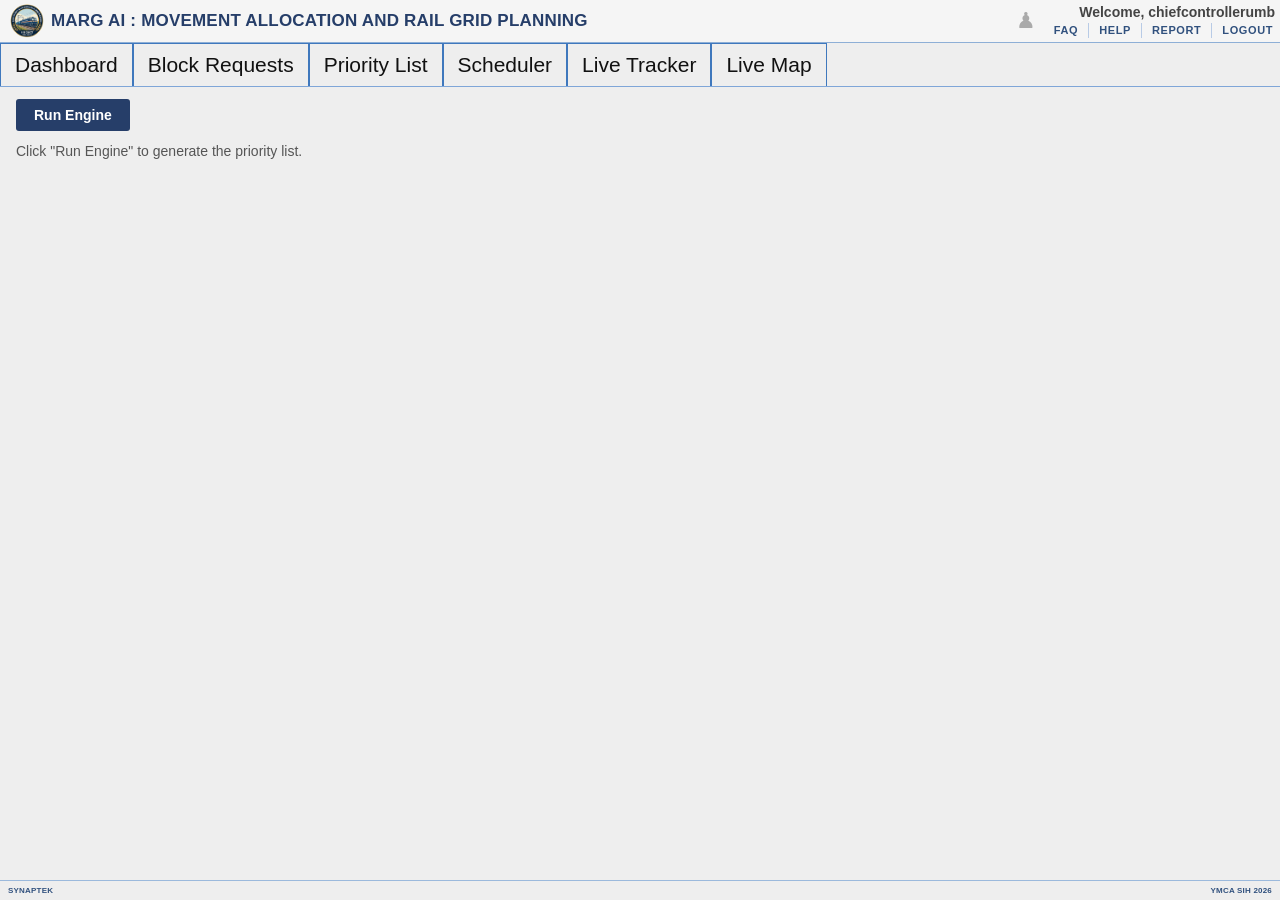
<file: docs/priority-list/priority-list.html>
<!DOCTYPE html>
<html lang="en">
<head>
<meta charset="UTF-8">
<meta name="viewport" content="width=device-width, initial-scale=1.0">
<title>Priority List | MARG AI</title>
<!-- <script src="../auth-guard.js"></script> -->
<style>
*{box-sizing:border-box}
html,body{margin:0;width:100%;height:100%;overflow:hidden;font-family:Arial,Helvetica,sans-serif;background:#eee;color:#111}
.page{width:100%;height:100vh;display:flex;flex-direction:column;background:#eee}
.top-header{height:43px;flex:0 0 43px;display:flex;align-items:center;justify-content:space-between;background:#f5f5f5;border-bottom:1px solid #8eafd6;padding:0 5px 0 10px}
.brand{height:100%;display:flex;align-items:center;gap:7px;white-space:nowrap}
.brand-logo{width:34px;height:34px;object-fit:cover;border-radius:50%}
.brand-title{color:#263e69;font-size:17px;font-weight:700;letter-spacing:.2px}
.user-area{height:100%;display:flex;align-items:center;gap:8px;color:#555;font-size:14px;white-space:nowrap}
.user-icon{color:#aaa;font-size:22px;line-height:22px}
.user-content{display:flex;flex-direction:column;align-items:flex-end;line-height:16px}
.welcome{font-size:14px;font-weight:600;color:#444}
.utility-links{display:flex;align-items:center;margin-top:3px}
.utility-links a{font-size:11px;font-weight:700;letter-spacing:.6px;line-height:13px;color:#31517e;text-decoration:none;padding:1px 10px;border-left:1px solid #b8cbe6}
.utility-links a:first-child{border-left:none}
.utility-links a:last-child{padding-right:2px}
.utility-links a:hover{color:#3f78bd;text-decoration:underline}
.nav-bar{height:44px;flex:0 0 44px;display:flex;align-items:stretch;background:#eee;border-bottom:1px solid #7fa6d8}
.nav-item{height:43px;display:flex;align-items:center;justify-content:center;padding:0 14px;border-left:1px solid #3f78bd;border-right:1px solid #3f78bd;border-top:1px solid #3f78bd;color:#111;font-size:21px;text-decoration:none;background:#eee}
.nav-item:hover,.nav-item.active{background:#e5eaf0}
.content{flex:1 1 auto;min-height:0;background:#eee;overflow:auto}
.footer{height:20px;flex:0 0 20px;display:flex;align-items:center;justify-content:space-between;padding:0 8px;background:#eee;border-top:1px solid #9bb9dc;color:#31517e;font-size:8px;font-weight:700;letter-spacing:.2px}
.engine-wrap{padding:12px 16px}
.engine-bar{display:flex;align-items:center;gap:12px;margin-bottom:12px}
#runEngineBtn{background:#263e69;color:#fff;border:0;padding:8px 18px;font-size:14px;font-weight:700;cursor:pointer;border-radius:3px}
#runEngineBtn:hover{background:#3f78bd}
#runEngineBtn:disabled{background:#8a97ad;cursor:not-allowed}
#engineStatus{font-size:13px;color:#31517e}
#emptyMsg{color:#555;font-size:14px;margin:0}
#rankingTable{display:none;border-collapse:collapse;width:100%;background:#fff;font-size:13px}
#rankingTable th{background:#263e69;color:#fff;text-align:left;padding:7px 10px;position:sticky;top:0}
#rankingTable td{padding:6px 10px;border-bottom:1px solid #d5dfee}
#rankingTable tr:nth-child(even) td{background:#f3f6fb}
</style>
</head>
<body>

<div class="page">
<header class="top-header">
<div class="brand">
<img src="../main_logo.png" class="brand-logo" alt="MARG AI logo">
<div class="brand-title">MARG AI : MOVEMENT ALLOCATION AND RAIL GRID PLANNING</div>
</div>
<div class="user-area">
<div class="user-icon">♟</div>
<div class="user-content">
<div class="welcome">Welcome, chiefcontrollerumb</div>
<div class="utility-links">
<a href="#" id="faqLink">FAQ</a>
<a href="#" id="helpLink">HELP</a>
<a href="#" id="reportLink">REPORT</a>
<a id="logoutLink" href="../index.html">LOGOUT</a>
</div>
</div>
</div>
</header>
<nav class="nav-bar">
<a class="nav-item" href="../dashboard/dashboard.html">Dashboard</a>
<a class="nav-item" href="../block-request/block-requests.html">Block Requests</a>
<a class="nav-item" href="../priority-list/priority-list.html">Priority List</a>
<a class="nav-item" href="../scheduler/scheduler.html">Scheduler</a>
<a class="nav-item" href="../live-tracker/live-tracker.html">Live Tracker</a>
<a class="nav-item" href="../live-map/live-map.html">Live Map</a>
</nav>
<main class="content">
  <div class="engine-wrap">
    <div class="engine-bar">
      <button id="runEngineBtn">Run Engine</button>
      <span id="engineStatus"></span>
    </div>

    <p id="emptyMsg">Click "Run Engine" to generate the priority list.</p>

    <table id="rankingTable">
      <thead>
        <tr>
          <th>Rank</th><th>Block ID</th><th>Department</th>
          <th>Reason</th><th>Requested date</th><th>Score</th>
        </tr>
      </thead>
      <tbody></tbody>
    </table>
  </div>
</main>
<footer class="footer">
<span>SYNAPTEK</span>
<span>YMCA SIH 2026</span>
</footer>
</div>
<script src="../header-tools.js"></script>
<script src="../logout.js"></script>
<script src="../engine.js"></script>
</body>
</html>
</file>
<file: docs/style.css>
* {
    box-sizing: border-box;
}

html,
body {
    margin: 0;
    padding: 0;
    width: 100%;
    height: 100%;
    overflow: hidden;
    font-family: Arial, Helvetica, sans-serif;
}




/* ================= TOP HEADER ================= */

.top-header {
    position: absolute;
    top: 0;
    left: 0;

    width: 100%;
    height: 57px;

    background: #f5f5f5;

    display: flex;
    align-items: center;

    padding-left: 24px;
}

.logo {
    width: 50px;
    height: 50px;

    object-fit: cover;
    border-radius: 10px;

    margin-right: 10px;
}

.title {
    font-size: 24px;
    font-weight: 700;
    color: #263b78;
}


/* ================= LOGIN BOX ================= */

.login-box {

    position: absolute;

    top: 170px;
    right: 48px;

    width: 270px;
    height: 393px;

    background: white;

    border: 1px solid #777;
    border-radius: 6px;

    overflow: hidden;
}


/* ================= SIDE IMAGE ================= */

.side-image {
    position: absolute;

    width: 270px;
    height: 393px;

    object-fit: cover;

    right: 330px;
    top: 170px;

    border: 1px solid #777;
    border-radius: 6px;
}


.login-header {

    height: 39px;

    background: linear-gradient(
        #638bc8,
        #3766a8
    );

    color: white;

    padding: 10px 14px;

    font-size: 16px;
    font-weight: bold;
}


.login-content {

    padding: 17px 14px;
}


.login-content label {

    display: block;

    font-size: 10px;
    font-weight: bold;

    margin-bottom: 6px;
}


.login-content input {

    width: 100%;
    height: 31px;

    border: 1px solid #d5d5d5;

    border-radius: 18px;

    padding: 0 12px;

    margin-bottom: 17px;

    outline: none;
}


.captcha-row {

    display: flex;

    align-items: center;

    gap: 7px;
}


#captchaCode {

    width: 91px;
    height: 31px;

    display: flex;
    align-items: center;
    justify-content: center;

    background: linear-gradient(
        #ffffff,
        #dddddd
    );

    border: 1px solid #cccccc;

    font-weight: bold;

    letter-spacing: 4px;
}


.captcha-row button {

    border: none;

    background: transparent;

    color: #19934d;

    font-size: 21px;

    cursor: pointer;
}


#captchaInput {

    flex: 1;

    min-width: 0;

    margin-bottom: 0;
}


.signin-btn {

    display: block;

    margin: 8px auto 14px;

    padding: 7px 18px;

    border: none;

    border-radius: 18px;

    background: linear-gradient(
        #ffc15b,
        #f28b19
    );

    color: white;

    font-size: 13px;
    font-weight: bold;

    cursor: pointer;

    box-shadow: 0 2px 5px #bbb;
}


.forgot-password {

    text-align: center;

    color: #285eae;

    font-size: 13px;
    font-weight: bold;

    cursor: pointer;
}


/* ================= FOOTER ================= */

.footer {

    position: absolute;

    bottom: 0;
    left: 0;

    width: 100%;
    height: 28px;

    background: #f5f5f5;

    display: flex;

    align-items: center;
    justify-content: space-between;

    padding: 0 11px;

    font-size: 11px;
    font-weight: bold;

    color: #163f9b;
}


/* ================= STATUS MESSAGE ================= */

.message {
    min-height: 14px;
    margin-top: 10px;

    text-align: center;
    font-size: 11px;
    font-weight: bold;
}

.message.error {
    color: #c0392b;
}

.message.success {
    color: #19934d;
}

.signin-btn:disabled {
    opacity: 0.6;
    cursor: not-allowed;
}

.bg-video {
    position: absolute;
    top: 0;
    left: 0;
    width: 100%;
    height: 100%;
    object-fit: cover;
}
</file>
